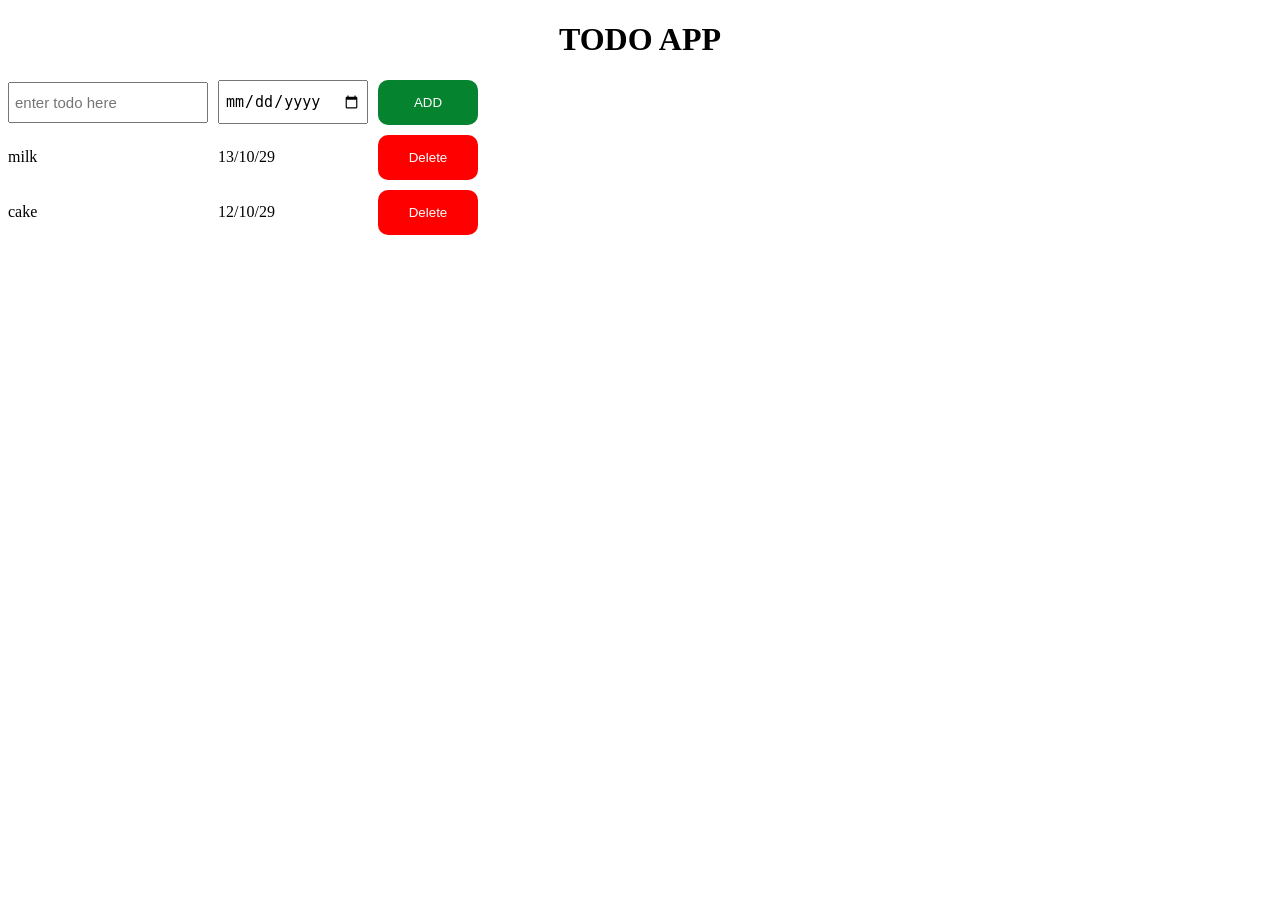
<file: PROJECT/todo.html>
<!DOCTYPE html>
<html lang="en">
<head>
    <meta charset="UTF-8">
    <meta name="viewport" content="width=device-width, initial-scale=1.0">
    <title>Document</title>
    <link rel="stylesheet" href="todo.css">
</head>
<body>
    <h1 id="main-heading">TODO APP</h1>
    <div class="grid-container">
        <input id="todo-input" type="text" placeholder="enter todo here">
        <input id="todo-date" type="date">
        <button class="todo-button" >ADD</button>
    </div>

    <div class="todo-container grid-container"></div>
    <script src="todo.js"></script>
</body>
</html>
</file>
<file: PROJECT/todo.css>
#main-heading
{
text-align: center;

}
.grid-container
{
display: grid;
grid-template-columns: 200px 150px 100px;
column-gap: 10px;
row-gap: 10px;
margin-top: 10px;
align-items: center;
}

#todo-input,#todo-date
{
    font-size: 15px;
    padding: 10px 5px;
}

.button-delete
{
    background-color: red;
    color: white;
    border: none;
    border-radius: 10px;
    padding: 15px 0px;
    cursor: pointer;

}

.todo-button
{
    background-color: rgb(5, 131, 47);
    color: white;
    border: none;
    border-radius: 10px;
    padding: 15px 0px;
    cursor: pointer;
}
</file>
